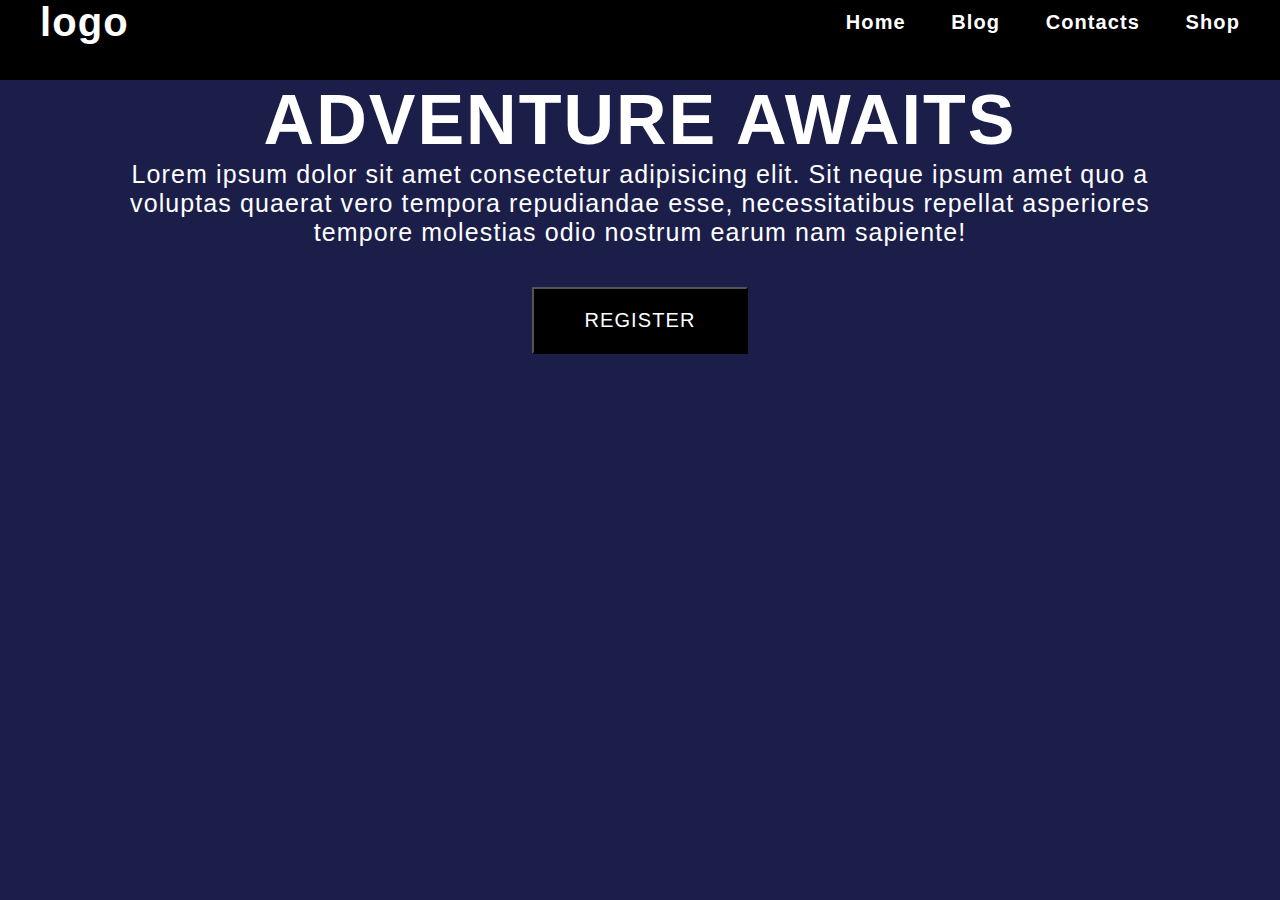
<file: Responsive navbar/index.html>
<!DOCTYPE html>
<html lang="en">
<head>
    <meta charset="UTF-8">
    <meta name="viewport" content="width=device-width, initial-scale=1.0">
    <title>Document</title>
    <link rel="stylesheet" href="style.css">
</head>
<body>
    
    <div class="wrapper">
        <header>
            <div class="header-wrapper">
                <div class="logo">logo</div>
                <div class="navbar">
                <a href="#">Home</a>
                <a href="#">Blog</a>
                <a href="#">Contacts</a>
                <a href="#">Shop</a>
                </div>
            <div class="menu">
                <img src="icons8-menu-64.png" alt="">
            </div>
    </div>
        </header>
    <div class="hero">
        <h1>Adventure awaits</h1>
        <h3>Lorem ipsum dolor sit amet consectetur adipisicing elit. Sit neque ipsum amet quo a voluptas quaerat vero tempora repudiandae esse, necessitatibus repellat asperiores tempore molestias odio nostrum earum nam sapiente!</h3>
        <button>Register</button>
    </div>
</div>
<script src="script.js"></script>
</body>
</html>
</file>
<file: Responsive navbar/style.css>
*{
    margin: 0;
    padding: 0;
    box-sizing: border-box;
    font-family:'Segoe UI', Tahoma, Geneva, Verdana, sans-serif;
    letter-spacing: 1.1px;
}
.wrapper{
    width: 100%;
    height: 100vh;
    background-color: rgb(27, 30, 73);
    color: #fff;
    overflow: hidden;
}
header{
    width: 100%;
    height: 80px;
    background-color: black;
}
.header-wrapper{
    width: 100%;
    max-width: 1440px;
    padding-inline: 40px;
    margin-inline: auto;
    display: flex;
    align-items: center;
    justify-content: space-between;
}
.logo{
    font-size: 40px;
    font-weight: 800;
    color: #fff;
}
.navbar a{
    text-decoration: none;
    color: #fff;
    font-size: 20px;
    font-weight: 700;
    margin-left: 40px;
}
.menu{
    height: 60px;
    border: none;
    outline: none;
    z-index: 20;
    cursor: pointer;
    display:none
}
.menu img{
    height: 100%;
}



@media screen and (max-width:760px){
    .menu{
        display: flex;
    }
    .navbar{
        position: absolute;
        top: 0;
        right: 0;
        height: 100vh;
        background-color: rgb(0, 0, 0);
        padding-top: 120px;
        width: 300px;
        display: flex;
        flex-direction: column;
        gap: 30px;
        transform: translateX(100%);
        transition: all .4s ease-in-out;
    }
    .active{
        transform: translateX(0);
    }
}

.hero{
    height: calc(100vh- 80px);
    max-width: 1440px;
    margin-inline: auto;
    padding-inline: 30px;
    display: flex;
    align-items: center;
    justify-content: center;
    flex-direction: column;
    text-align: center;
}
h1{
    font-size: 70px;
    font-weight: 800;
    text-transform: uppercase;
    letter-spacing: 2px;
}
h3{
    font-size: 25px;
    font-weight: 400;
    max-width: 1024px;
}
.hero button{
    background-color: black;
    color: #fff;
    padding: 20px 50px;
    font-size: 20px;
    margin-top: 40px;
    text-transform: uppercase;
}
@media screen and (max-width:760px){
    h1{
        font-size:50px        ;
    }
}
</file>
